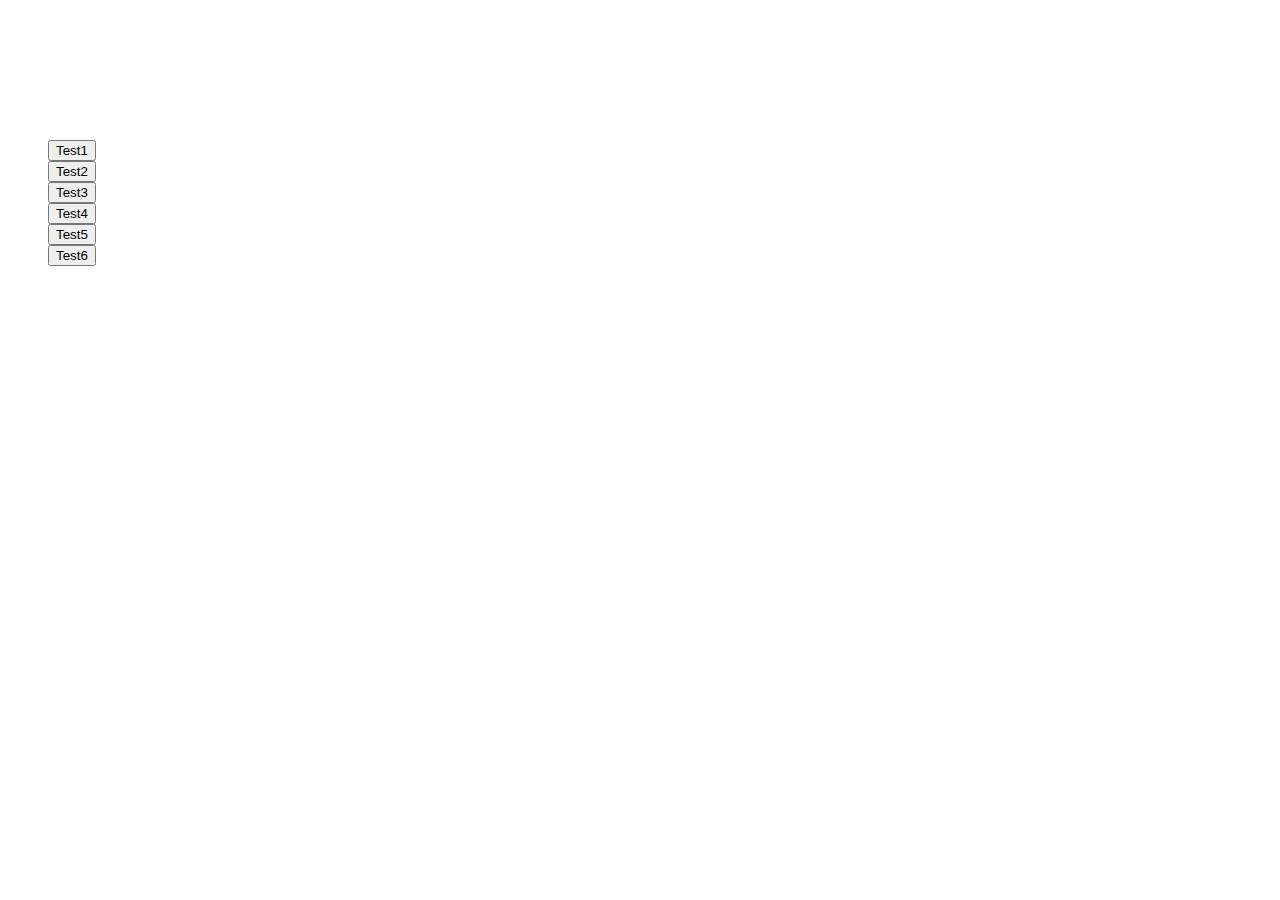
<file: tests/index.html>
<!DOCTYPE html PUBLIC "-//W3C//DTD XHTML 1.0 Strict//EN" "http://www.w3.org/TR/xhtml1/DTD/xhtml1-strict.dtd">
<html xmlns="http://www.w3.org/1999/xhtml" xml:lang="en" lang="en">
<head>
  <meta http-equiv="Content-Type" content="text/html; charset=utf-8" />
  <title>jNotifica - Tests page</title>
  <script type="text/javascript" src="../js/jquery.js"></script>
  <script type="text/javascript" src="../js/jquery.jnotifica.js"></script>
  <script type="text/javascript">
  jQuery(function(){
    //console.log('DOM LOADED');
    $('#button1').click(function(){
      $.jNotifica('Without options');
    })
    $('#button2').click(function(){
      $.jNotifica("spacing: 10, width: 200, align: 'center'",{
        spacing: 10,
        width: 200,
        align: 'center'
      });
    })
    $('#button3').click(function(){
      $.jNotifica("spacing: 10, position: 'bottom'",{
        spacing: 10,
        position: 'bottom'
      });
    })
    $('#button4').click(function(){
      $.jNotifica("spacing: 30, width: 300, padding: 20, align: 'right', classes: 'rounded_corners'", {
        spacing: 30,
        width: 300,
        padding: 20,
        align: 'right',
        classes: 'rounded_corners'
      })
    });
  });
  </script>
  <style type="text/css">
  #container{
    padding: 40px;
    margin: 100px 0;
  }
  .rounded_corners .jnotifica_alpha{
    -webkit-border-radius: 9px;
    -moz-border-radius: 9px;
    border-radius: 9px;
  }
  </style>
</head>
<body>
  <div id="container">
    <button id="button1">Test1</button><br/>
    <button id="button2">Test2</button><br/>
    <button id="button3">Test3</button><br/>
    <button id="button4">Test4</button><br/>
    <button id="button5">Test5</button><br/>
    <button id="button6">Test6</button><br/>
  </div>
</body>
</html>
</file>
